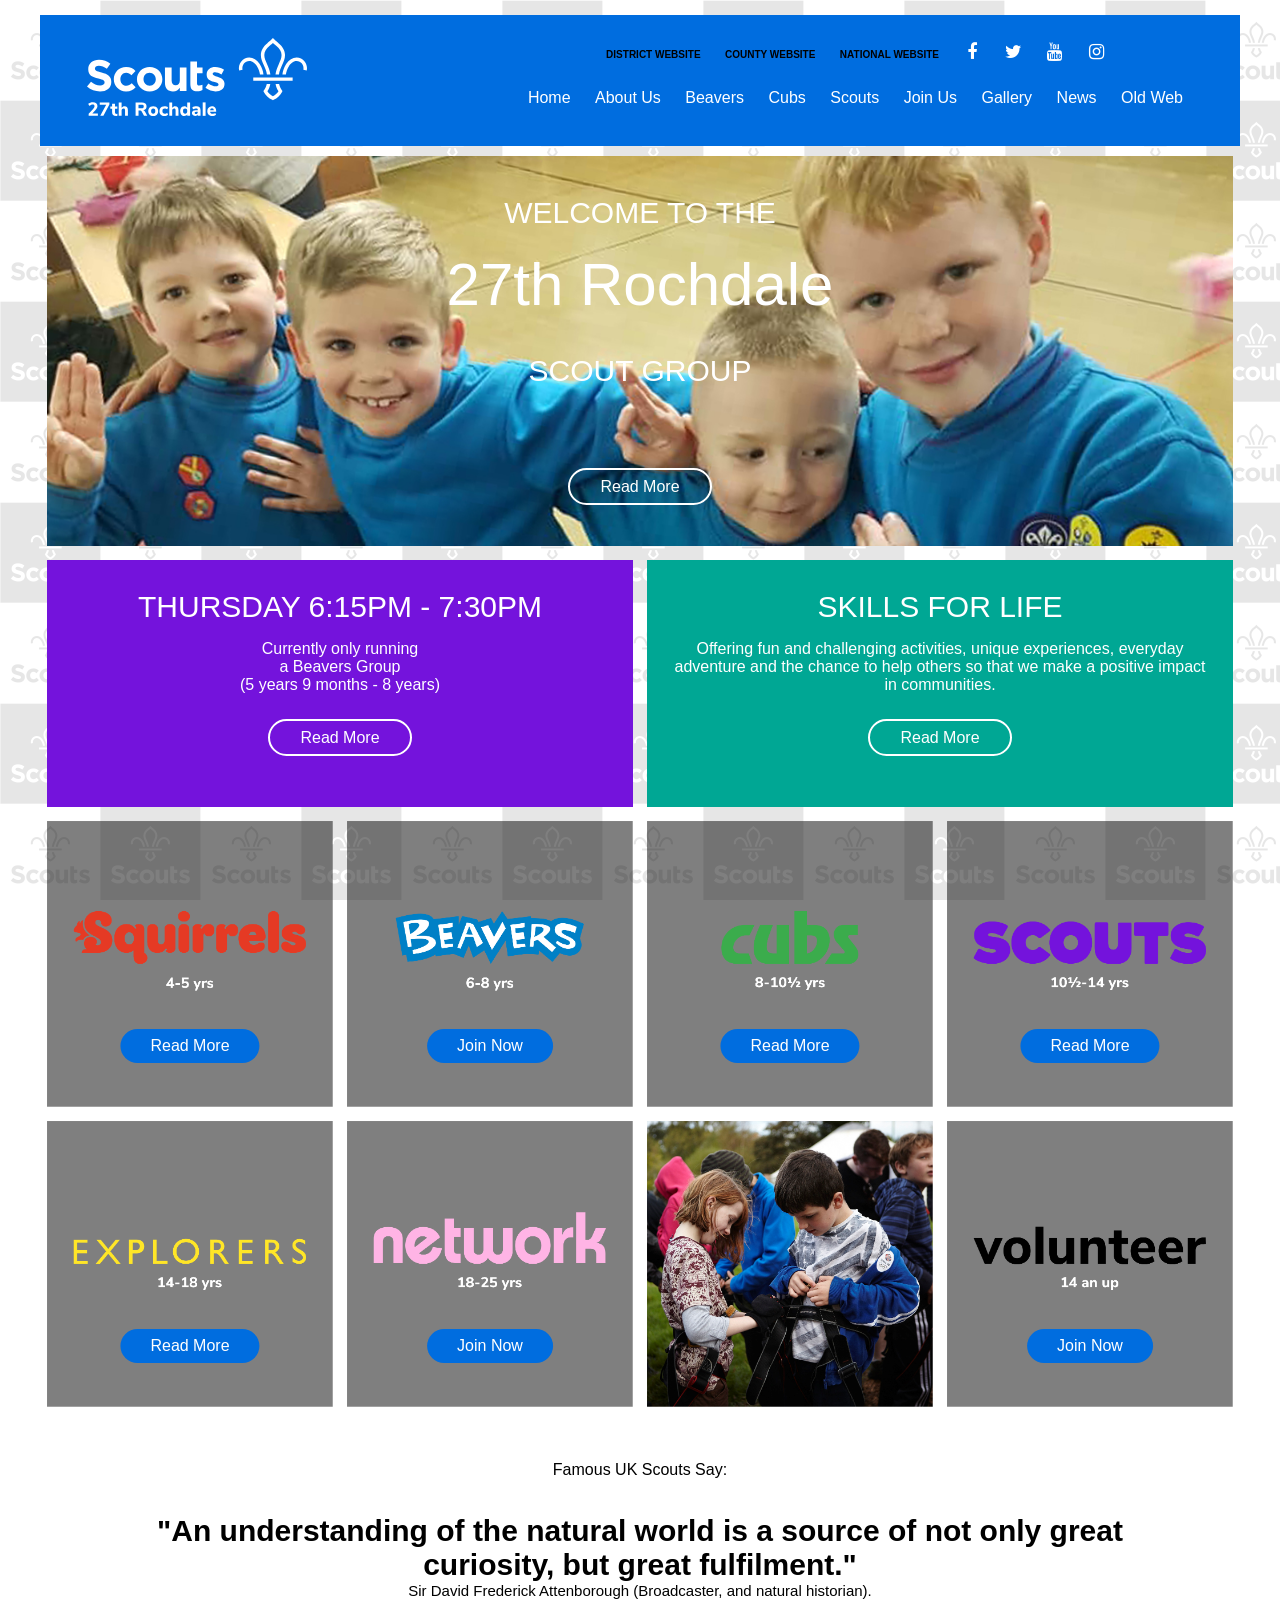
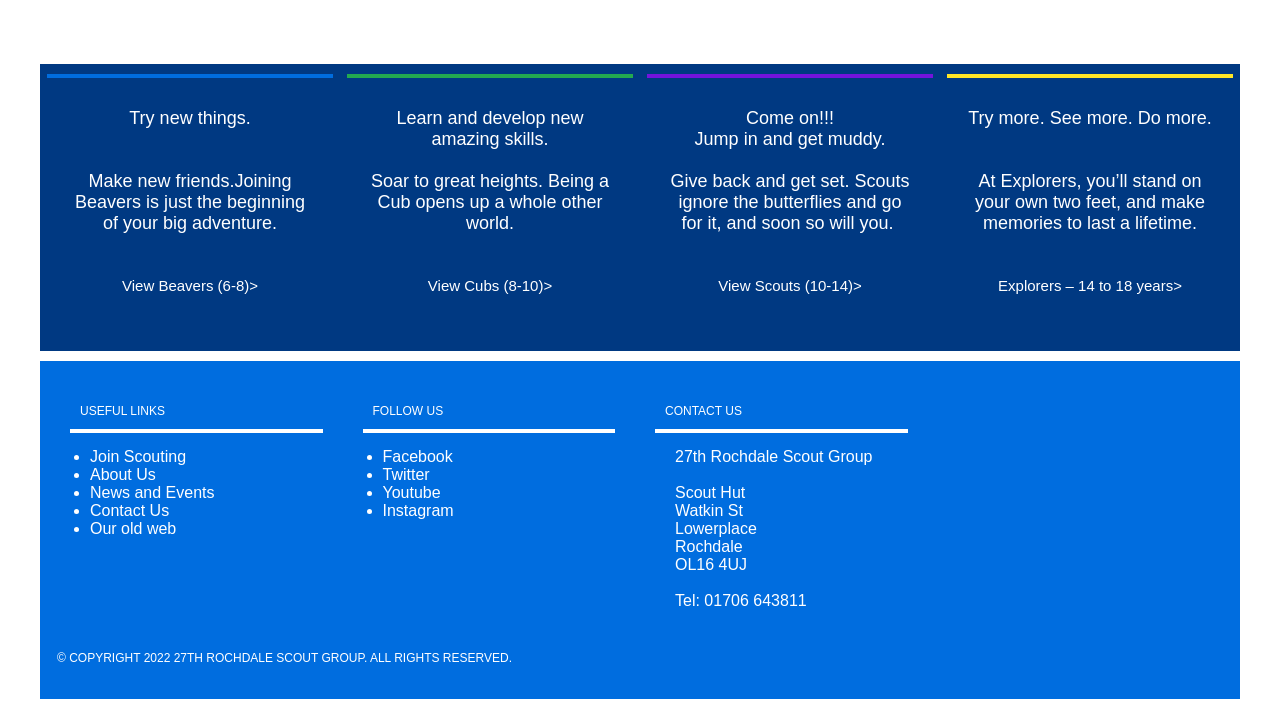
<file: index.html>
<!doctype html>
<html>
<head>
<meta charset="UTF-8">
<title>27th Rochdale</title>
<link rel="stylesheet" href="styles.css">
<link rel="stylesheet" href="https://cdnjs.cloudflare.com/ajax/libs/font-awesome/4.7.0/css/font-awesome.min.css">
</head>

<body onload="checkCookies()">
	
	<header>
		<div class="row">
			<div class="col">
				<img class="style-logo" src="images/27_logo.svg" alt="27th Rochdale">
				<nav class="style-nav">
					<div><ul class="nav-top">
						<li><a href="https://www.penninescouts.org.uk/">District Website</a></li>
						<li><a href="https://www.gmnscouts.org.uk/">County Website</a></li>
						<li><a href="https://www.scouts.org.uk/">National Website</a></li>
						<li><a href="https://www.facebook.com/lowwerplacescoutgroup/" target="_blank" class="fa fa-facebook"></a></li>
						<li><a href="#" class="fa fa-twitter"></a></li>
						<li><a href="#" class="fa fa-youtube"></a></li>
						<li><a href="#" class="fa fa-instagram"></a></li>
					</ul></div>
					
					<div><ul class="nav-main">
						<li><a href="#">Home</a></li>
						<li><a href="#">About Us</a></li>
						<li><a href="#">Beavers</a></li>
						<li><a href="#">Cubs</a></li>
						<li><a href="#">Scouts</a></li>
						<li><a href="#">Join Us</a></li>
						<li><a href="#">Gallery</a></li>
						<li><a href="#">News</a></li>
						<li><a href="https://www.rochdaleonline.co.uk/sites/27th-rochdale-scout-group/volunteering-opportunities">Old Web</a></li>
					</ul></div>
					
				</nav>
			</div>
		</div>
	</header>
	
	<main>
		<div class="row">
			<div class="col">
				<div class="hero">
					<h3>Welcome to the</h3>
					<h4>27th Rochdale</h4>
					<h1>Scout Group</h1>
					<a href="" class="button-1">Read More</a>
				</div>
			</div>
		</div>
		<div class="row">
			<div class="col col-md-one-half">
				<div class="info-box-tan">
					<h2>Thursday 6:15pm - 7:30pm</h2>
				  <p>Currently only running<br>a Beavers Group<br>(5 years 9 months - 8 years)</p>
					<a href="" class="button-1">Read More</a>
				</div>
			</div>
			<div class="col col-md-one-half">
				<div class="info-box-dark">
					<h2>Skills for Life</h2>
					<p>Offering fun and challenging activities, unique experiences, everyday adventure and the chance to help others so that we make a positive impact in communities.</p>
					<a href="" class="button-1">Read More</a>
				</div>
			</div>
		</div>
		<div class="row">
			<div class="container col col-md-one-half col-lg-one-fourth"><img src="images/gallery-1.png" alt=""><button class="btn">Read More</button></div>
			<div class="container col col-md-one-half col-lg-one-fourth"><img src="images/gallery-2.png" alt=""><button class="btn">Join Now</button></div>
			<div class="container col col-md-one-half col-lg-one-fourth"><img src="images/gallery-3.png" alt=""><button class="btn">Read More</button></div>
			<div class="container col col-md-one-half col-lg-one-fourth"><img src="images/gallery-4.png" alt=""><button class="btn">Read More</button></div>
		</div>

		<div class="row">
			<div class="container col col-md-one-half col-lg-one-fourth"><img src="images/gallery-5.png" alt=""><button class="btn">Read More</button></div>
			<div class="container col col-md-one-half col-lg-one-fourth"><img src="images/gallery-6.png" alt=""><button class="btn">Join Now</button></div>
			<div class="container col col-md-one-half col-lg-one-fourth"><img src="images/gallery-7.png" alt=""></div>
			<div class="container col col-md-one-half col-lg-one-fourth"><img src="images/gallery-8.png" alt=""><button class="btn">Join Now</button></div>
		</div>
		
<!Quotes Section Starts>
	<section class="quotes-section">
		<div class="quotes-1">
			<p>Famous UK Scouts Say:</p>
			<h5 id="demo"></h5>
			<script type="text/javascript" src="main.js"></script>
		</div>
	</section>
<!Gropus Section Ends>

<!Groups Section Starts>
	
	<section class="cta_section cf">
		<div class="row">
			<div class="col col-md-one-quarter">
				<a href="" class="button-box">
				<div class="info-box-color-1">
					<p class="text-box">Try new things.<br><br><br>Make new friends.Joining Beavers is just the beginning of your big adventure.</p>
					<p class="button-2">View Beavers (6-8)&#62;</p>
				</div></a>
			</div>
			
			<div class="col col-md-one-quarter">
				<a href="" class="button-box">
				<div class="info-box-color-2">
					<p class="text-box">Learn and develop new amazing skills.<br><br>Soar to great heights. Being a Cub opens up a whole other world.</p>
					<p class="button-2">View Cubs (8-10)&#62;</p>
			  </div></a>
			</div>
			
			<div class="col col-md-one-quarter">
				<a href="" class="button-box">
				<div class="info-box-color-3">
					<p class="text-box">Come on!!!<br>Jump in and get muddy.<br><br>Give back and get set. Scouts ignore the butterflies and go for it, and soon so will you.&nbsp;</p>
					<p class="button-2">View Scouts (10-14)&#62;</p>
			  </div></a>
			</div>
			
			<div class="col col-md-one-quarter">
				<a href="" class="button-box">
				<div class="info-box-color-4">
					<p class="text-box">Try more. See more. Do more.<br><br><br>At Explorers, you’ll stand on your own two feet, and make memories to last a lifetime.</p>
					<p class="button-2">Explorers – 14 to 18 years&#62;</p>
				</div></a>
			</div>
		</div>
	</section>
<!Groups Section Ends>
	</main>
	
	<footer>
		
		<section class="cta_section_2 cf">
		<div class="row">
			<div class="col col-md-one-quarter-2">
				<div class="footer-box-color-1">
					<h7>Useful links</h7>
				</div>
				
				<div class="footer-box-color-2">
					<ul id="menu-useful-links" class="menu footer_menu cf">
						<li><a href="https://www.westmonktonscoutgroup.org.uk/join">Join Scouting</a></li>
						<li><a href="https://www.westmonktonscoutgroup.org.uk/about-us">About Us</a></li>
						<li><a href="https://www.westmonktonscoutgroup.org.uk/news">News and Events</a></li>
						<li><a href="https://www.westmonktonscoutgroup.org.uk/contact">Contact Us</a></li>
						<li><a href="https://www.westmonktonscoutgroup.org.uk/contact">Our old web</a></li>
					</ul>
				</div>				
			</div>
			
			<div class="col col-md-one-quarter-2">
				<div class="footer-box-color-1">
					<h7>Follow us</h7>
				</div>
				
				<div class="footer-box-color-2">
					<ul class="menu footer_menu cf">
						<li class="menu-item menu-item-type-post_type menu-item-object-page menu-item-586"><a href="https://www.westmonktonscoutgroup.org.uk/join">Facebook</a></li>
						<li class="menu-item menu-item-type-post_type menu-item-object-page menu-item-581"><a href="https://www.westmonktonscoutgroup.org.uk/about-us">Twitter</a></li>
						<li class="menu-item menu-item-type-post_type menu-item-object-page menu-item-587"><a href="https://www.westmonktonscoutgroup.org.uk/news">Youtube</a></li>
						<li class="menu-item menu-item-type-post_type menu-item-object-page menu-item-584"><a href="https://www.westmonktonscoutgroup.org.uk/contact">Instagram</a></li>
					</ul>
				</div>				
			</div>
			
			<div class="col col-md-one-quarter-2">
				<div class="footer-box-color-1">
					<h7>Contact Us</h7>
				</div>
				
				<div class="footer-box-color-2">
					<p class="menu footer_menu cf">
						<a>27th Rochdale Scout Group</a><br>
						<a></a><br>	
						<a>Scout Hut</a><br>
						<a>Watkin St</a><br>
						<a>Lowerplace</a><br>
						<a>Rochdale</a><br>
						<a>OL16 4UJ</a><br>	
						<a></a><br>	
						<a>Tel: 01706 643811</a><br>	
					</p>
				</div>					
			</div>
			
			<div class="col col-md-one-quarter-2">
				<div class="map-1">
				<iframe src="https://www.google.com/maps/embed?pb=!1m14!1m8!1m3!1d11261.585981403417!2d-2.1413924171985084!3d53.60315297110718!3m2!1i1024!2i768!4f13.1!3m3!1m2!1s0x0%3A0x6a7364d237e72996!2s27th%20Rochdale%20Scout%20Group!5e0!3m2!1sen!2suk!4v1641752673469!5m2!1sen!2suk" width="250" height="250" style="border:0;" allowfullscreen="" loading="lazy"></iframe>
				</div>			
			</div>
			
		</div>
			
	</section>
		
		<div class="row">
<!Copy Right Sextion Starts>
			<div class="col">
				<p class="footer-text"><h7>© Copyright 2022 27th Rochdale Scout Group. All rights reserved.</h7></p>
			</div>
<!Copy Right Sextion Ends>
		</div>

		
  
		
	</footer>

</body>
</html>
</file>
<file: styles.css>
@charset "UTF-8";
/* CSS Document */

html, 
html * {
	padding: 0;
	margin: 0;
	box-sizing: border-box;
	font-family: Gotham, Helvetica Neue, Helvetica, Arial," sans-serif";
}

header {
	padding: 15px;
	border-radius: 0px;
	background: #006ddf;
	position: sticky;   
    top: 0;
	z-index: 999;
	margin: 15px 0px 00px 0px;
}

img {
	width: 100%;
	max-width: 100%;
	height: auto;
	vertical-align: middle;
}

footer {
	padding: 10px 20px 0px 10px;
	background-color: #006ddf;
	margin: 10px 0px 15px 0px;
}

body {
	margin-left: auto;
	margin-right: auto;
	background-image: url("images/background_001.png");
	background-attachment: fixed;
}

a:link {
  color: #FFFFFF;
  background-color: transparent;
  text-decoration: none;
}

a:visited {
  color: #FFFFFF;
  background-color: transparent;
  text-decoration: none;
}

a:hover {
  color: #ffe627;
  background-color: transparent;
  text-decoration: none;
}

a:active {
  color: #FFFFFF;
  background-color: transparent;
  text-decoration: none;
}

.style-logo {
	margin-top: 8px;
	margin-left: 25px;
	margin-right: auto;
	display: block;
	width: 220px;
}

.style-nav {
	margin-right: 25px;
}

.style-nav ul {
	list-style-type: none;
}

.style-nav ul li a {
    text-decoration: none;
    text-align: center;
    display: block;
    padding: 10px;
}

.nav-top a {
	text-transform: uppercase;
	color:#000000;
	font-size: 10px;
	font-weight: bold;
}

.nav-main a {
	color: #FFFFFF;
	font-size: 16px;
}

/* Style the search box inside the navigation bar */
.style-nav input[type=text] {
  	float: right;
 	padding: 8px;
 	border: none;
  	margin-top: 8px;
  	margin-right: 1px;
	margin-left: 20px;
  	font-size: 12px;
}

/* When the screen is less than 600px wide, stack the links and the search field vertically instead of horizontally */
@media screen and (max-width: 600px) {
  .topnav a, .topnav input[type=text] {
    float: none;
    display: block;
    text-align: left;
    width: 100%;
    margin: 0;
    padding: 14px;
  }
  .topnav input[type=text] {
    border: 1px solid #ccc;
  }
}

.hero {
	background-image: url("images/hero.jpg");
	border-radius: 0px;
	background-size: cover;
	padding: 20px 20px 50px 20px;
	color: #FFFFFF;
	text-align: center;
	margin-top: 10px;
}

h1 {
	font-size: 57px;
	text-transform: uppercase;
	font-weight: 200;
	margin-bottom: 60px;
}

h2 {
	font-size: 30px;
	text-transform: uppercase;
	font-weight: 200;
	margin-bottom: 23px;
}

h3 {
    font-size: 30px;
    text-transform: uppercase;
    font-weight: 200;
	margin: 20px;
    margin-bottom: 20px;
}

h4 {
    font-size: 60px;
    font-weight: 200;
    margin-bottom: 35px;
}

h5 {
    font-size: 30px;
	text-transform: none;
    font-weight: 800;
    margin-bottom: 35px;
}

h6 {
    font-size: 15px;
	text-transform: none;
    font-weight: 200;
    margin-bottom: 35px;
}

h7 {
    font-size: 12px;
	text-transform: uppercase;
	color: #FFFFFF;
    font-weight: 200;
    margin-bottom: 35px;
}

p {
	font-size: 16px;
	font-weight: 400;
	margin-bottom: 35px;
}

.button {
	border: 0px #FFFFFF solid;
	padding: 8px 30px;
	border-radius: 30px;
	color: #FFFFFF;
	text-decoration: none;
	background: #006ddf;
}

.button:hover {
	background: #003982;
}

.button-1 {
	border: 2px #FFFFFF solid;
	padding: 8px 30px;
	border-radius: 30px;
	color: #FFFFFF;
	text-decoration: none;
}

.button-2 {
	padding: 8px 30px;
	color: #FFFFFF;
	text-decoration: none;
	font-size: 15px;
}

.button-box {
	text-decoration: none;
}

.info-box-tan {
	background-color: #7413dc;
	color:#FFFFFF;
	padding: 30px 20px 60px;
	text-align:center;
}

.info-box-dark {
	background-color: #00a794;
	color: #FFFFFF;
	padding: 30px 20px 60px;
	text-align: center;
}

.info-box-color-1 {
	border-width: 4px;
	border-style: solid none none;
	border-color: #006ddf;
	background-color: #003982;
	color:#FFFFFF;
	padding: 30px 20px 0px;
	text-align:center;
	margin:10px 0px 0px 0px;
}
.info-box-color-1:hover {
  color: #006ddf;
}

.info-box-color-2 {
	border-width: 4px;
	border-style: solid none none;
	border-color: #23a950;
	background-color: #003982;
	color:#FFFFFF;
	padding: 30px 20px 0px;
	text-align:center;
	margin:10px 0 0 0;
}
.info-box-color-2:hover {
  color: #23a950;
}

.info-box-color-3 {
	border-width: 4px;
	border-style: solid none none;
	border-color: #7413dc;
	background-color: #003982;
	color:#FFFFFF;
	padding: 30px 20px 0px;
	text-align:center;
	margin:10px 0 0 0;
}
.info-box-color-3:hover {
  color: #7413dc;
}

.info-box-color-4 {
	border-width: 4px;
	border-style: solid none none;
	border-color: #ffe627;
	background-color: #003982;
	color:#FFFFFF;
	padding: 30px 20px 0px;
	text-align:center;
	margin:10px 0 0 0;
}
.info-box-color-4:hover {
  color: #ffe627;
}

.footer-text {
	font-size: 13px;
	margin-bottom: 20px;
}

.col {
	width: 100%;
}

.row:before, .row:after {
	content: "";
	display: table;	
}

.row:after {
	clear: both;
}

/*Tablet View*/

@media (min-width: 768px){
	
	body {
		max-width: 778px;
	}
	
	.style-nav ul li {
		display: inline-block;
	}
	
	.style-nav ul {
		text-align: center;
	}
	
	h1 {
    font-size: 30px;
    margin-bottom: 90px;
	}
	
	h2 {
		margin-bottom: 16px;
	}
	
	.col-md-one-half {
		width: 50%;
	}
	
	.col {
		float: left;
		padding: 0px 7px 14px;
	}
}

/*Desktop View*/

@media (min-width: 1024px){
	
	body {
    max-width: 1200px;
    color: #FF0004;
	}
	
	.style-logo {
		float: left;
	}
	
	.style-nav {
		float: right;
	}
	
	.col-lg-one-fourth {
		width: 25%;
	}
}

/* Container needed to position the button. Adjust the width as needed */
.container {
  position: relative;
  width: 25%;
}

/* Make the image responsive */
.container img {
  width: 100%;
  height: auto;
}

/* Style the button and place it in the middle of the container/image */
.container .btn {
  position: absolute;
  top: 75%;
  left: 50%;
  transform: translate(-50%, -50%);
  background-color: #006ddf;
  color: #FFFFFF;
  font-size: 16px;
  padding: 8px 30px;
  border: none;
  cursor: pointer;
  border-radius: 300px;
}

.container .btn:hover {
  background-color: #003982;
}

/* Style all font awesome icons */
.nav-top .fa {
  padding: 8px;
  font-size: 18px;
  width: 35px;
  text-align: center;
  text-decoration: none;
  margin: 5px 1px 10px;
  color: #FFFFFF;
  font-weight: normal;
}

.fa:hover {
    opacity: 0.5;
}

.fa-facebook {
  background: #3B5998;
}

.fa-twitter {
  background: #55ACEE;
  color: white;
}

.fa-google {
  background: #dd4b39;
  color: white;
}

.fa-linkedin {
  background: #007bb5;
  color: white;
}

.fa-youtube {
  background: #bb0000;
  color: white;
}

.fa-instagram {
  background: #125688;
  color: white;
}

.col-md-one-quarter {
	width: 25%;
	background-color: #003982;
}

.cta_section {
	background: #000000;
}

.text-box {
	font-size: 18px;
	text-align: center;
}

.quotes-section {
	background: #ffffff
}

.quotes-1 {
	border-width: 4px;
	border-color: #006ddf;
	color: #000000;
	padding: 30px 75px 30px 75px;
	text-align:center;
	margin:10px 0 0 0;
}

.map-1 {
	color: #006ddf;
	padding: 0px 0px 0px 0px;
	text-align:right;
	margin:10px 0 0 0;
}

.cta_section_2 {
	background: #006ddf;
}

.footer-box-color-1 {
	border-width: 4px;
	border-style: none none solid;
	border-color: #FFFFFF;
	color:#FFFFFF;
	padding: 15px 10px 10px;
	text-align:left;
}

.footer-text-box {
	font-size: 15px;
	text-align: left;
}

.col-md-one-quarter-2 {
	width: 25%;
	padding: 5px 20px 0px;
	text-align:left;
	margin: 10px 0 0 0;
}

.footer-box-color-2 {
	background-color: #006ddf;
	color:#FFFFFF;
	padding: 5px 20px 0px;
	text-align:left;
	margin: 10px 0 0 0;
}
</file>
